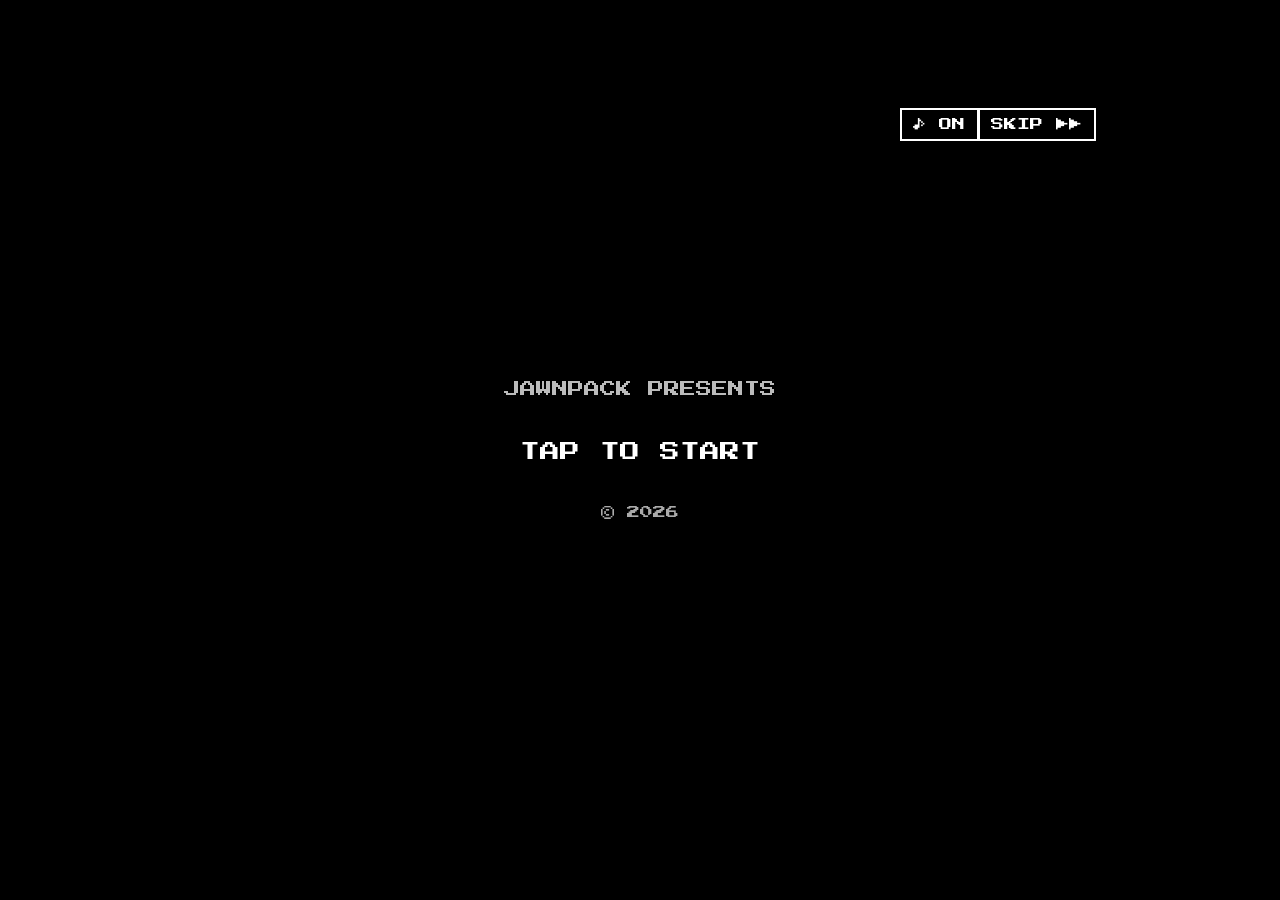
<file: index.html>
<!DOCTYPE html>
<html lang="en">
<head>
  <meta charset="utf-8">
  <meta name="viewport" content="width=device-width, initial-scale=1">
  <title>The Cardboard Flip</title>
  <meta property="og:title" content="The Cardboard Flip">
  <meta property="og:description" content="$1,500. 30 days. Read the rumors, flip the hype, open your own card shop. How fast can you do it?">
  <meta http-equiv="refresh" content="0; url=main.html">
  <script>location.replace("main.html" + location.search);</script>
</head>
<body style="background:#000;color:#fff;font-family:monospace;text-align:center;padding-top:40vh">
  <a href="main.html" style="color:#ffe27a">Play The Cardboard Flip ▶</a>
</body>
</html>
</file>
<file: css/gamestyle.css>
/* gamestyle.css — phone-first, one screen, black & white.
 *
 * THEME HOOKS
 * Everything is drawn from the CSS variables below. <body data-place="…">
 * changes as the player travels (lgs, costmart, ecom, marketplace,
 * convention, online, shop). Right now every place is black & white.
 * To turn on per-location colors later, add class="color" to <body>
 * (or flip it in game.js: document.body.classList.add("color")) and the
 * palettes at the bottom of this file take over. Edit those palettes freely.
 */
@import url('https://fonts.googleapis.com/css2?family=Press+Start+2P&display=swap');

:root {
  --bg: #fff;
  --ink: #000;
  --muted: #666;
  --line: #000;
  --panel: #fff;
  --accent: #000;       /* buttons, selected place, headers */
  --accent-ink: #fff;   /* text on accent */
  --soft: #eee;         /* quiet fills */
  --font: 'Press Start 2P', ui-monospace, monospace;
  --topbar-h: 64px;
  --actionbar-h: 60px;
}

* { box-sizing: border-box; }
html { -webkit-text-size-adjust: 100%; }
body {
  margin: 0;
  background: var(--bg);
  color: var(--ink);
  font-family: var(--font);
  font-size: 10px;
  line-height: 1.5;
  padding-top: calc(var(--topbar-h) + env(safe-area-inset-top));
  padding-bottom: calc(var(--actionbar-h) + env(safe-area-inset-bottom) + 8px);
}
button { font-family: inherit; color: inherit; }
button:disabled { opacity: .35; cursor: default; }
h2, h3 { margin: 0; font-weight: normal; }

/* ---------- Status bar ---------- */
#topbar {
  position: fixed; top: 0; left: 0; right: 0; z-index: 50;
  background: var(--accent); color: var(--accent-ink);
  padding: calc(6px + env(safe-area-inset-top)) 10px 6px;
  border-bottom: 3px solid var(--line);
}
.tb-row { display: flex; justify-content: space-between; align-items: center; gap: 8px; font-size: 11px; max-width: 720px; margin: 0 auto; }
#tb-cash { font-size: 13px; }
#tb-more {
  display: flex; justify-content: space-between; align-items: center; gap: 8px;
  width: 100%; max-width: 720px; margin: 6px auto 0; padding: 5px 6px;
  background: transparent; border: 2px solid var(--accent-ink); color: var(--accent-ink);
  font-size: 8px; text-align: left; cursor: pointer;
}
#tb-summary { overflow: hidden; text-overflow: ellipsis; white-space: nowrap; }
.tb-more-label { flex: none; }

/* ---------- Board: places | counter ---------- */
#board {
  display: grid; grid-template-columns: 104px 1fr; gap: 8px;
  max-width: 720px; margin: 8px auto 0; padding: 0 8px;
}
#places { display: flex; flex-direction: column; gap: 6px; }
.places-group h3 { font-size: 8px; color: var(--muted); margin: 2px 0 4px; letter-spacing: 1px; }
.places-group { display: flex; flex-direction: column; gap: 4px; }
.place {
  width: 100%; min-height: 38px; padding: 5px 4px;
  font-size: 7.5px; line-height: 1.4; text-align: left;
  background: var(--panel); border: 2px solid var(--line); cursor: pointer;
}
.place small { display: block; font-size: 6.5px; color: var(--muted); margin-top: 2px; }
.place.here { background: var(--accent); color: var(--accent-ink); }
.place.here small { color: var(--accent-ink); opacity: .8; }
.place.locked { border-style: dashed; }

#counter { border: 3px solid var(--line); background: var(--panel); min-width: 0; }
#counter-head { padding: 8px; border-bottom: 3px solid var(--line); background: var(--accent); color: var(--accent-ink); }
#here { font-size: 10px; }
#here-note { margin: 4px 0 0; font-size: 7px; opacity: .85; }
#counter-body { padding: 4px 6px 8px; }

.mk { width: 100%; border-collapse: collapse; }
.mk td { padding: 7px 2px; border-bottom: 1px dashed var(--line); vertical-align: middle; font-size: 8px; }
.mk tr:last-child td { border-bottom: none; }
.mk .nm { width: 44%; line-height: 1.5; }
.mk .nm small, .mk .pr small { display: block; font-size: 6.5px; color: var(--muted); margin-top: 3px; }
.mk .pr { text-align: right; white-space: nowrap; padding-right: 6px; }
.mk .act { text-align: right; white-space: nowrap; }
.mk .mystery td { background: var(--soft); }

.btn {
  font-size: 8px; padding: 7px 7px; min-height: 30px;
  background: var(--panel); border: 2px solid var(--line); cursor: pointer;
}
.btn.primary { background: var(--accent); color: var(--accent-ink); }
.btn.tiny { font-size: 7px; padding: 5px 5px; min-height: 26px; }
.btn.wide { width: 100%; margin-top: 8px; }
.btn + .btn { margin-left: 3px; }
.btn-row { display: flex; gap: 6px; flex-wrap: wrap; margin-top: 8px; }
.btn-row .btn + .btn { margin-left: 0; }
.empty { color: var(--muted); font-size: 8px; line-height: 1.8; padding: 10px 2px; }

/* ---------- Feed ---------- */
#feed {
  max-width: 720px; margin: 8px auto 0; padding: 6px 8px; border: 3px solid var(--line);
  width: calc(100% - 16px);
}
#feed h3 { font-size: 8px; color: var(--muted); letter-spacing: 1px; margin-bottom: 4px; }
#rumor { font-size: 8px; line-height: 1.8; white-space: pre-line; max-height: 7.4em; overflow-y: auto; }

/* ---------- Action bar ---------- */
#actionbar {
  position: fixed; left: 0; right: 0; bottom: 0; z-index: 50;
  padding: 8px 10px calc(8px + env(safe-area-inset-bottom));
  background: var(--bg); border-top: 3px solid var(--line);
}
#next-day {
  display: block; width: 100%; max-width: 720px; margin: 0 auto; min-height: 42px;
  font-size: 12px; background: var(--accent); color: var(--accent-ink); border: 3px solid var(--line); cursor: pointer;
}

/* ---------- Toasts ---------- */
#toasts {
  position: fixed; left: 10px; right: 10px; z-index: 60;
  bottom: calc(var(--actionbar-h) + env(safe-area-inset-bottom) + 8px);
  display: flex; flex-direction: column; gap: 4px; align-items: center; pointer-events: none;
}
.toast {
  width: 100%; max-width: 520px; padding: 7px 9px; font-size: 8px; line-height: 1.6;
  background: var(--accent); color: var(--accent-ink); border: 2px solid var(--accent-ink);
  box-shadow: 0 0 0 2px var(--line);
  animation: toast-in .2s steps(3);
}
.toast.error { background: var(--bg); color: var(--ink); border-color: var(--ink); box-shadow: 0 0 0 2px var(--ink), 4px 4px 0 var(--ink); }
@keyframes toast-in { from { transform: translateY(8px); opacity: 0; } }

/* ---------- Overlays (sheet, notices, end screen) ---------- */
.overlay { position: fixed; inset: 0; z-index: 80; background: rgba(0,0,0,.6); display: flex; align-items: center; justify-content: center; padding: 16px; padding-top: calc(16px + env(safe-area-inset-top)); padding-bottom: calc(16px + env(safe-area-inset-bottom)); }
.overlay[hidden] { display: none; }
.sheet-panel {
  width: 100%; max-width: 560px; max-height: 100%; overflow: auto; overscroll-behavior: contain;
  background: var(--panel); border: 3px solid var(--line); box-shadow: 6px 6px 0 var(--line);
  padding: 0 12px 14px;
}
.sheet-head {
  position: sticky; top: 0; z-index: 1; display: flex; justify-content: space-between; align-items: center;
  background: var(--panel); padding: 12px 0 8px; border-bottom: 3px solid var(--line); margin-bottom: 8px;
}
#sheet-title { font-size: 11px; }
.sheet-close { font-size: 14px; background: none; border: 2px solid var(--line); width: 34px; height: 34px; cursor: pointer; }
.sheet-section { border-bottom: 1px dashed var(--line); padding: 10px 0; font-size: 8px; line-height: 1.8; }
.sheet-section:last-child { border-bottom: none; }
.sheet-section h3 { font-size: 8px; color: var(--muted); margin-bottom: 6px; letter-spacing: 1px; }
.sheet-section p { margin: 4px 0; }
.kv { display: flex; justify-content: space-between; gap: 8px; margin: 4px 0; }

.inv { width: 100%; border-collapse: collapse; font-size: 7.5px; }
.inv th { text-align: left; font-weight: normal; color: var(--muted); font-size: 6.5px; padding: 4px 2px; border-bottom: 2px solid var(--line); }
.inv td { padding: 6px 2px; border-bottom: 1px dashed var(--line); vertical-align: middle; }
.inv td.num, .inv th.num { text-align: right; }
.inv input { width: 58px; font-family: inherit; font-size: 8px; padding: 5px 3px; border: 2px solid var(--line); background: var(--bg); color: var(--ink); }
.inv input.qty { width: 38px; }

.form-grid { display: grid; grid-template-columns: 1fr 1fr; gap: 6px; }
.form-grid label { display: flex; flex-direction: column; gap: 4px; font-size: 7px; color: var(--muted); }
.form-grid label.full { grid-column: 1 / -1; }
.form-grid select, .form-grid input {
  font-family: inherit; font-size: 9px; padding: 7px 5px; border: 2px solid var(--line);
  background: var(--bg); color: var(--ink); width: 100%;
}
.hint { font-size: 7px; color: var(--muted); line-height: 1.8; margin: 6px 0 0; }

/* Notice modal (rent, rips, moments) */
#modal-container { position: fixed; inset: 0; z-index: 90; background: rgba(0,0,0,.6); display: none; align-items: center; justify-content: center; padding: 16px; }
.notice-modal, .modal-content {
  width: 100%; max-width: 520px; max-height: 88vh; overflow: auto;
  background: var(--panel); color: var(--ink); border: 3px solid var(--line); box-shadow: 6px 6px 0 var(--line);
  padding: 14px; font-size: 9px; line-height: 1.8;
}
.notice-modal h3, .modal-content h2 { font-size: 11px; margin-bottom: 8px; border-bottom: 3px solid var(--line); padding-bottom: 8px; }
.notice-modal .ok { display: block; margin: 12px 0 0 auto; }
#leaderboard-modal { align-items: center; padding: 16px; z-index: 95; }
.share-preview {
  background: var(--ink); color: var(--bg); padding: 10px; font-family: ui-monospace, monospace;
  font-size: 11px; line-height: 1.6; white-space: pre-wrap; word-break: break-word; margin: 10px 0;
}

/* ---------- Menu, store, leaderboard, ads ---------- */
#tb-menu { font-family: inherit; font-size: 8px; padding: 4px 6px; background: transparent; color: var(--accent-ink); border: 2px solid var(--accent-ink); cursor: pointer; }
.store-item { display: grid; grid-template-columns: auto 1fr auto; gap: 8px; align-items: center; padding: 8px 0; border-bottom: 1px dashed var(--line); font-size: 8px; line-height: 1.7; }
.store-item:last-child { border-bottom: none; }
.store-item small { color: var(--muted); font-size: 7px; }
.swatch { display: inline-block; width: 30px; height: 30px; border: 3px solid; position: relative; }
.swatch i { position: absolute; left: 6px; right: 6px; bottom: 5px; height: 6px; }
.inv tr.me td { background: var(--soft); font-weight: bold; }
.kv select, .kv input[type=color] { font-family: inherit; font-size: 8px; border: 2px solid var(--line); background: var(--bg); color: var(--ink); vertical-align: middle; }
.kv input[type=color] { width: 30px; height: 26px; padding: 0; }
#ad-slot { max-width: 720px; margin: 8px auto 0; min-height: 50px; width: calc(100% - 16px); }
#ad-slot[hidden] { display: none; }
body.night .overlay, body.night #modal-container { background: rgba(0,0,0,.75); }

/* ---------- Wider screens ---------- */
@media (min-width: 560px) {
  body { font-size: 11px; }
  #board { grid-template-columns: 170px 1fr; }
  .place { font-size: 9px; min-height: 42px; }
  .place small { font-size: 7.5px; }
  .mk td { font-size: 10px; }
  .btn { font-size: 9px; }
  #rumor { font-size: 9px; }
  #tb-more { font-size: 9px; }
}

/* ======================================================================
 * PER-LOCATION COLOR PALETTES — prepared, OFF by default.
 * Turn on with <body class="color">. Change values freely.
 * ====================================================================== */
body.color[data-place="lgs"]         { --accent: #2e6b3f; --accent-ink: #fff; --soft: #e6f2e9; }
body.color[data-place="costmart"]    { --accent: #c0392b; --accent-ink: #fff; --soft: #fbe7e4; }
body.color[data-place="ecom"]        { --accent: #1f5fbf; --accent-ink: #fff; --soft: #e5eefb; }
body.color[data-place="marketplace"] { --accent: #b8860b; --accent-ink: #000; --soft: #fbf3dc; }
body.color[data-place="convention"]  { --accent: #6a3fb5; --accent-ink: #fff; --soft: #efe8fa; }
body.color[data-place="online"]      { --accent: #0e8a8a; --accent-ink: #fff; --soft: #e0f4f4; }
body.color[data-place="shop"]        { --accent: #e0662a; --accent-ink: #000; --soft: #fdeee4; }
</file>
<file: css/intro.css>
/* intro.css — arcade-style intro cut scene + tutorial coach marks */

/* ---------- Cut scene overlay ---------- */
#intro-overlay {
  position: fixed;
  inset: 0;
  z-index: 5000;
  background: #000;
  display: flex;
  align-items: center;
  justify-content: center;
  font-family: 'Press Start 2P', monospace;
  color: #fff;
  user-select: none;
  -webkit-user-select: none;
  -webkit-tap-highlight-color: transparent;
  cursor: pointer;
}

/* 4:3 "CRT" stage, letterboxed inside whatever screen we're on */
#intro-stage {
  position: relative;
  width: min(100vw, 133.33vh);
  height: min(75vw, 100vh);
  max-width: 960px;
  max-height: 720px;
  background: #000;
  overflow: hidden;
}

/* Dialogue box (bottom) — classic blue window with white border */
#intro-dialog {
  position: absolute;
  left: 6%; right: 6%; top: 50%;
  transform: translateY(-50%);
  min-height: 30%;
  background: #000;
  border: 4px solid #fff;
  box-shadow: 0 0 0 4px #000;
  padding: 3.2% 3.5%;
  font-size: clamp(11px, 2.6vmin, 20px);
  line-height: 1.8;
  z-index: 10;
}
#intro-speaker {
  position: absolute;
  top: -1.4em;
  left: 3%;
  background: #fff;
  color: #000;
  border: 3px solid #fff;
  box-shadow: 0 0 0 3px #000;
  padding: .35em .7em;
  font-size: .85em;
  letter-spacing: 1px;
}
#intro-speaker:empty { display: none; }
#intro-text.narration { color: #bbb; font-style: italic; }

/* Scene slug (replaces artwork) */
#intro-place {
  position: absolute;
  left: 6%; right: 6%;
  top: 17%;
  text-align: center;
  color: #888;
  font-size: clamp(9px, 1.9vmin, 14px);
  letter-spacing: 2px;
}
#intro-next {
  position: absolute;
  right: 3%;
  bottom: 8%;
  color: #fff;
  animation: intro-blink .7s steps(1) infinite;
}

/* Top-right controls */
.intro-ctrl {
  position: absolute;
  top: 2.5%;
  z-index: 30;
  font-family: inherit;
  font-size: clamp(8px, 1.6vmin, 13px);
  color: #fff;
  background: rgba(0,0,0,.55);
  border: 2px solid #fff;
  padding: .6em .9em;
  cursor: pointer;
}
#intro-skip { right: 2.5%; }
#intro-mute { right: calc(2.5% + 9em); }

/* Fade-to-black between scenes */
#intro-fader {
  position: absolute;
  inset: 0;
  background: #000;
  opacity: 0;
  pointer-events: none;
  z-index: 15;
  transition: opacity .35s steps(5);
}
#intro-fader.on { opacity: 1; }

/* Attract / title screens */
.intro-screen {
  position: absolute;
  inset: 0;
  display: flex;
  flex-direction: column;
  align-items: center;
  justify-content: center;
  text-align: center;
  gap: 5%;
  z-index: 12;
}
.intro-screen .blink { animation: intro-blink 1s steps(1) infinite; }
.intro-title {
  font-size: clamp(22px, 7.5vmin, 64px);
  line-height: 1.25;
  color: #fff;
}
.intro-sub { font-size: clamp(9px, 2vmin, 16px); color: #bbb; }
.intro-small { font-size: clamp(8px, 1.6vmin, 13px); color: #aaa; }
.intro-press { font-size: clamp(10px, 2.6vmin, 20px); }
.intro-menu { display: flex; flex-direction: column; gap: 1.2em; }
.intro-menu button {
  font-family: inherit;
  font-size: clamp(10px, 2.2vmin, 18px);
  color: #fff;
  background: none;
  border: none;
  cursor: pointer;
  padding: .3em .5em;
}
.intro-menu button::before { content: "  "; white-space: pre; }
.intro-menu button:hover::before,
.intro-menu button:focus::before { content: "▶ "; color: #fff; }
.intro-menu button:focus { outline: none; }

@keyframes intro-blink { 50% { opacity: 0; } }

/* ---------- Tutorial coach marks ---------- */
#tut-shield {
  position: fixed;
  inset: 0;
  z-index: 4000;
  background: transparent;
}
#tut-spot {
  position: fixed;
  z-index: 4001;
  border: 4px solid #fff;
  outline: 3px solid #000;
  box-shadow: 0 0 0 9999px rgba(0,0,0,.72);
  pointer-events: none;
  transition: all .25s steps(5);
}
#tut-box {
  position: fixed;
  z-index: 4002;
  left: 50%;
  transform: translateX(-50%);
  width: min(92vw, 560px);
  background: #000;
  color: #fff;
  border: 4px solid #fff;
  box-shadow: 0 0 0 4px #000;
  padding: 18px 16px 14px;
  font-family: 'Press Start 2P', monospace;
  font-size: 11px;
  line-height: 1.8;
}
#tut-box .tut-who {
  position: absolute;
  top: -14px; left: 12px;
  background: #fff;
  color: #000;
  border: 3px solid #fff;
  box-shadow: 0 0 0 3px #000;
  padding: 3px 8px;
  font-size: 9px;
}
#tut-box .tut-step { color: #999; font-size: 9px; margin-bottom: 6px; }
#tut-box .tut-row {
  display: flex;
  justify-content: space-between;
  gap: 8px;
  margin-top: 12px;
}
#tut-box button {
  font-family: inherit;
  font-size: 9px;
  padding: 8px 10px;
  color: #fff;
  background: #000;
  border: 2px solid #fff;
  cursor: pointer;
}
#tut-box button.primary { background: #fff; color: #000; }

.replay-intro {
  display: block;
  margin: 18px auto 30px;
  font-family: 'Press Start 2P', monospace;
  font-size: 9px;
  background: none;
  border: none;
  color: #666;
  text-decoration: underline;
  cursor: pointer;
}
</file>
